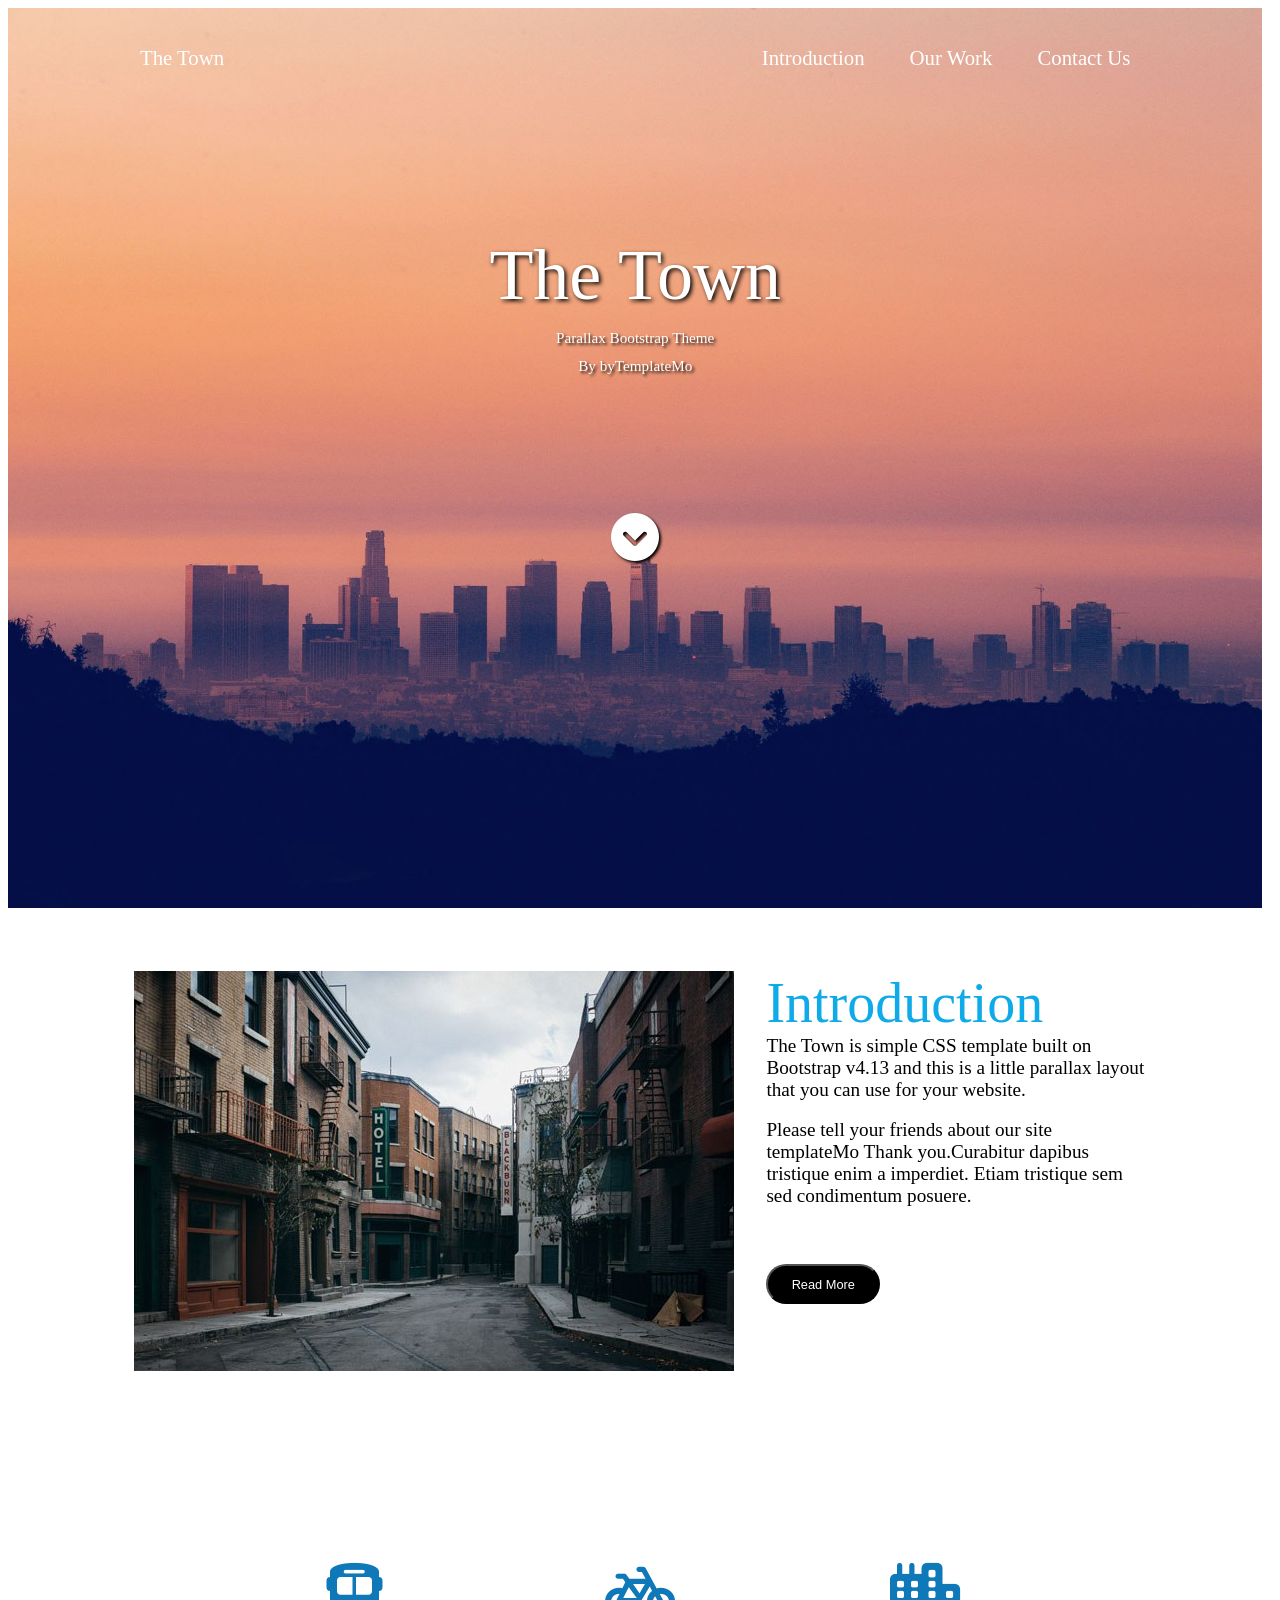
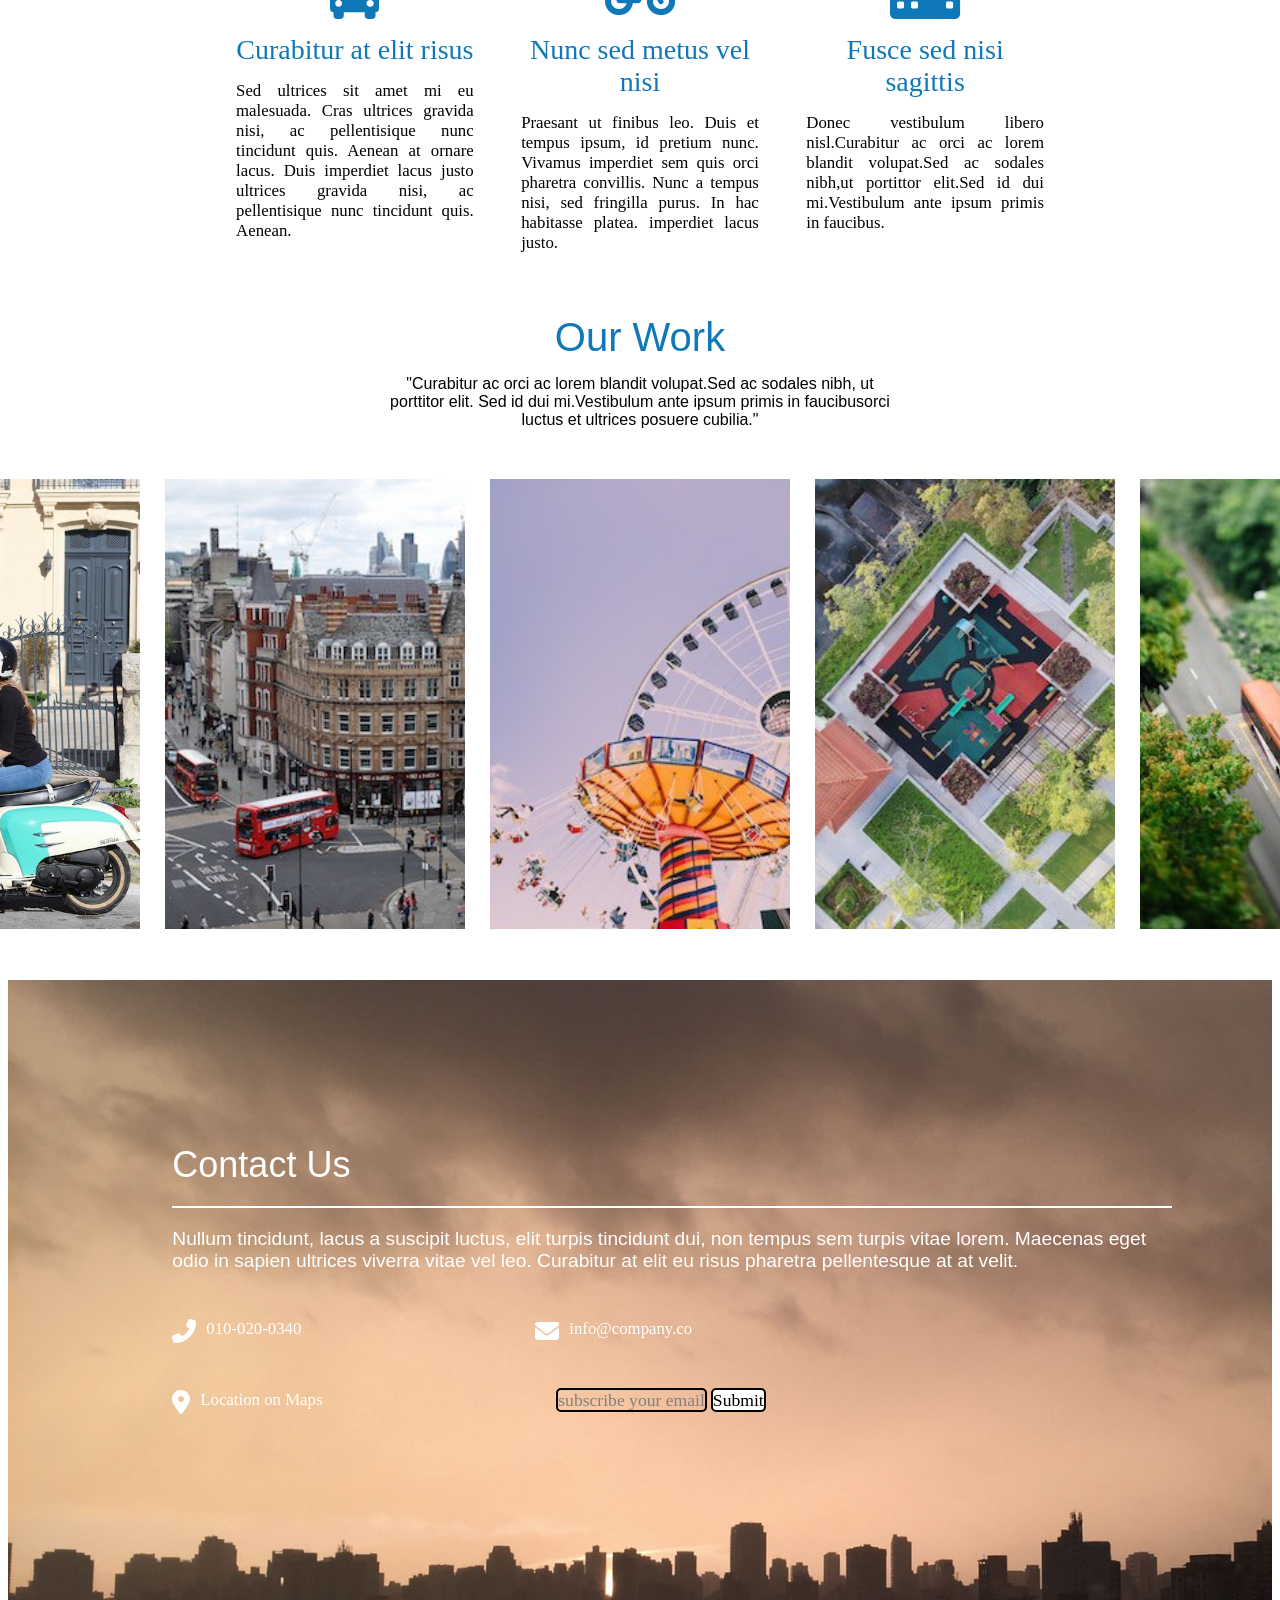
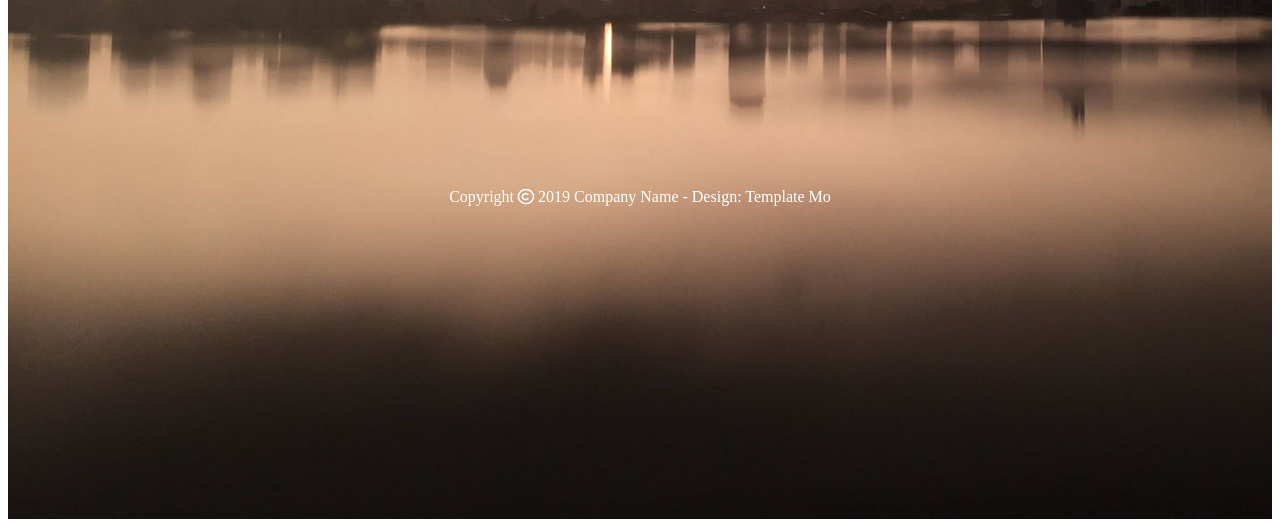
<file: index.html>
<!DOCTYPE html>
<html lang="en">
<head>
    <meta charset="UTF-8">
    <meta name="viewport" content="width=device-width, initial-scale=1.0">
    <title>Esha</title>
    <link rel="stylesheet" href="https://cdnjs.cloudflare.com/ajax/libs/font-awesome/6.5.2/css/all.min.css">
    <style>
         
        .navbar{
            background-image: url( "./photo_2024-07-30_14-04-27.jpg"); 
            background-size: cover; 
           background-position:center; 
            height: 100vh; 
            width: 98vw; 
            list-style: none;
        }
        .lefttopnav{
            display: flex;
            flex-direction: row;
            float: left;
            color: white;
            padding-left: 8%;
            font-size: 130%;
            font-family: calibri;
        }
        .righttopnav{
            display: flex;
            flex-direction: row;
            gap: 45px;
            color: white;
            float: right;
            padding-right: 8%;
            font-size: 130%;
            font-family: calibri;
        }
        .maintopnavbar{
            padding: 3% 3%;
        }
        .lefttopnav:hover{
            color: red;
        }
        #hovernav1:hover{
            color: red;
        }#hovernav2:hover{
            color: red;
        }#hovernav3:hover{
            color: red;
        }.buttomsymbol:hover{
            color: red;
        }
        .middlename{
            display: flex;
            justify-content: center;
            font-size: 450%;
            font-family: calibri;
            text-shadow: 2px 2px 4px black;
            color: white;
            margin-top: 12%;
        }
        .middlesecondname{
            display: flex;
            justify-content: center;
            font-size: 95%;
            font-family: calibri;
            text-shadow: 2px 2px 3px black;
            color: white;
            margin-top: 1%;
        }
        .middlethirdname{
            display: flex;
            justify-content: center;
            font-size: 95%;
            font-family: calibri;
            text-shadow: 2px 2px 3px black;
            color: white;
            margin-top: 0.8%; 
        }
        .buttomsymbol{
            display: flex;
            justify-content: center;
            font-size: 300%;
            font-family: calibri;
            text-shadow: 2px 2px 3px black;
            color: white;
            margin-top: 11%; 
        }
        .part2leftimg{
            height: 50%;
            width: 50%;
           
            
        }
        .part2righttext{
            display: flex;
            flex-direction: column;
             
            width: 30%;
        }
        .part2main{
            display: flex;
            flex-direction: row;
            justify-content: center;
             margin-top: 5%;
        }
        .part3card1{
            display: flex;
            flex-direction: column;
            gap: 15px;
            padding: 2% 2%;
            width: 20%;
            text-align: center;
            color: rgb(15, 120, 185);
            font-size: 350%;
        }
        .part3{
            display: flex;
            flex-direction: row;
            justify-content: center;
            margin-top: 10%;
            padding: 3% 3%;
        }
        .part4headtext{
            display: flex;
            flex-direction: column;
            align-items: center;
            gap: 15px;
            font-family: 'Gill Sans', 'Gill Sans MT', Calibri, 'Trebuchet MS', sans-serif;
             
            color: rgb(15, 120, 185);
            font-size: 250%;
        }
        .part4imges{
            display: flex;
            padding: 4%;
            height: 50vh;
            gap: 25px;
            justify-content: center;
           
        }
        .part5{
             background-image: url("./photo_2024-07-30_14-04-25.jpg");
             background-repeat: no-repeat;
             background-size: cover;
             height: 90vh;
              padding: 13% 13%;
        }
        .part5text{
            color: white;
            font-family: 'Gill Sans', 'Gill Sans MT', Calibri, 'Trebuchet MS', sans-serif;
            font-size: 150%;
            display: flex;
            flex-direction: column;
            gap: 20px;
        }
         .part5call{
            display: flex;
            flex-direction: row;
            gap: 10px;
            font-family: calibri;
         }
         .part5symbolstop{
            display: flex;
            flex-direction: row;
            gap: 25%;
            margin-top: 5%;
         }
         .part5symbolsbuttom{
            display: flex;
            flex-direction: row;
            gap: 25%;
            margin-top: 5%;
             
             
         }
         .part5textbox{
            border: 2px solid black;
            color: grey;
            font-size: 110%;
            text-align: center;
            width: 150%;
             height: 50%;
             border-radius: 5px;
             margin-left: 0%;
         }
         .part5textbox2{
            background-color: white;
            border: 2px solid black;
            color: black;
            font-size: 110%;
            text-align: center;
            width: 80%;
             height: 50%; 
             border-radius: 5px;
             
         }
         .desginpart{
            display: flex;
            justify-content: center;
            margin-top: 40%;
            color: white;
         }
         @media screen and (max-width:768px) {
             
            .navbar{
                 font-size: 50%;
                 height: 35vh;
            }
            .part2{
                display: flex;
                flex-direction: column;
                 
            }
            .leftimg{
                height: 500%;
                width: 445%;
            }
             .part2righttext{
                margin-top: 80%;
                margin-left: -20%;
                font-size: 80%;
                text-align: justify;
                width: 200%;
             }
             .part3{
                display: flex;
                flex-direction: column;
                gap: 15px;
                 align-items: center;
                 
                  
             }
             .part3card1{
                 font-size: 300%;
                 width: 80%;
                 box-shadow: -2px -2px 10px ;
                 
             }
             .part4headtext{
                margin-left: -75%;
                font-size: 200%;
                width: 250%;
             }
             .part4imges{
                display: flex;
                flex-direction: column;
                margin-left: 0%;
                margin-top: 300%;
                 
                width: 80vw;
             }
             .part5{
                margin-top: 290%;
                  height: 25vh;
             }
             .subpart5{
                  justify-content: center;
                  font-size: 20%;
                  padding: 3% 5%;
                  margin-left: -15%;
             }
             .part5text{
                width: 50%;
             }
        }
        
    </style>
</head>
<body>
    <div class="navbar">
        <div class="maintopnavbar">
            <div class="lefttopnav">
                <li>The Town</li>
            </div>
            <div class="righttopnav">
                <li id="hovernav1">Introduction</li>
            <li id="hovernav2">Our Work</li>
            <li id="hovernav3">Contact Us</li>
            </div>
        </div>
        <div class="middlename">
            <span>The Town</span>
        </div>
        <div class="middlesecondname">
            <span>Parallax Bootstrap Theme</span>
        </div>
        <div class="middlethirdname">
            <span>By byTemplateMo</span>
        </div>
        <div class="buttomsymbol">
            <span class="fa-solid fa-circle-chevron-down"></span>
        </div>
    </div>
    <div class="part2">
        <div class="part2main">
            <div class="part2leftimg">
                <img src="./photo_2024-07-30_14-04-29.jpg" alt="" style="text-align: center;" class="leftimg">
            </div>
            <div class="part2righttext">
                <span style="font-size: 350%; font-family:calibri; color:rgb(15, 170, 232);">Introduction</span>
                <span style="font-family: calibri; font-size:120%;">The Town is <span>simple CSS template </span>built on Bootstrap 
                v4.13 and this is a little parallax layout that you can use 
                for your website. </span><br>
                <span style="font-family: calibri; font-size:120%;">Please tell your friends about our site <span class="blue">templateMo</span> 
                Thank you.Curabitur dapibus tristique enim a imperdiet. 
                Etiam tristique sem sed condimentum posuere. </span>
                
                <input type="button" value="Read More"
                            style="border-radius: 20px;height: 40px; width:30%; font-size: 80%; margin-top:15%; color: white;background-color: black;font-family: 'Lucida Sans', 'Lucida Sans Regular', 'Lucida Grande', 'Lucida Sans Unicode', Geneva, Verdana, sans-serif;">
    
            </div>
        </div>
    </div>
    <div class="part3">
        <div class="part3card1">
            <i class="fa-solid fa-bus"></i>
            <span style="font-size: 50%; font-family:calibri;">Curabitur at elit risus</span>
            <span style="font-size: 30%; color:black; font-family:calibri; text-align:justify">Sed ultrices sit amet mi eu malesuada. Cras  
                ultrices gravida nisi, ac pellentisique nunc 
                tincidunt quis. Aenean at ornare lacus. Duis  
                imperdiet lacus justo ultrices gravida nisi, ac pellentisique nunc 
                tincidunt quis. Aenean. </span>
        </div>
        <div class="part3card1">
            <i class="fa-solid fa-bicycle"></i>
            <span style="font-size: 50%; font-family:calibri;">Nunc sed metus vel nisi</span>
            <span style="font-size: 30%; color:black; font-family:calibri; text-align:justify">Praesant ut finibus leo. Duis et tempus ipsum, id 
                pretium nunc. Vivamus imperdiet sem quis orci 
                pharetra convillis. Nunc a tempus nisi, sed 
                fringilla purus. In hac habitasse platea.  
                imperdiet lacus justo. </span>
        </div>
        <div class="part3card1">
            <i class="fa-solid fa-city"></i>
            <span style="font-size: 50%; font-family:calibri;">Fusce sed nisi sagittis</span>
            <span style="font-size: 30%; color:black; font-family:calibri; text-align:justify">Donec vestibulum libero nisl.Curabitur ac orci ac  
                lorem blandit volupat.Sed ac sodales nibh,ut 
                portittor elit.Sed id dui mi.Vestibulum ante 
                ipsum primis in faucibus. 
                </pre> </span>
        </div>
    </div>
    <div class="part4">
        <div class="part4headtext">
            <span>Our Work</span>
            <span style="font-size: 40%; width:40%; text-align:center; color:black">"Curabitur ac orci ac lorem blandit volupat.Sed ac sodales nibh, ut porttitor elit. Sed id dui  
                mi.Vestibulum ante ipsum primis in faucibusorci luctus et ultrices posuere cubilia." </span>
        </div>
        <div class="part4imges">
            <img src="./photo_2024-07-30_14-04-14.jpg" alt="">
            <img src="./photo_2024-07-30_14-04-30.jpg" alt="">
            <img src="./photo_2024-07-30_14-04-32.jpg" alt="">
            <img src="./photo_2024-07-30_14-04-35.jpg" alt="">
            <img src="./photo_2024-07-30_14-04-37.jpg" alt="">
        </div>
         
    </div>
    <div class="part5">
         <div class="subpart5">
            <div class="part5text">
                <span style="font-size: 150%;">Contact Us</span>
                <span style="background-color: white; height:2px; width:1000px">
                </span>
                <span style="font-size: 80%; width:1000px">Nullum tincidunt, lacus a suscipit luctus, elit turpis tincidunt dui, non tempus sem turpis vitae lorem. Maecenas eget odio in sapien 
                    ultrices viverra vitae vel leo. Curabitur at elit eu risus pharetra pellentesque at at velit. </span>
             </div>
             <div class="part5symbolstop">
                <div class="part5call" style="color: white; font-size:150%">
                    <i class="fa-solid fa-phone-flip"></i>
                    <span style="font-size: 70%;">010-020-0340</span>
                 </div>
                 <div class="part5call" style="color: white; font-size:150%">
                    <i class="fa-solid fa-envelope"></i>
                    <span style="font-size: 70%;">info@company.co</span>
                 </div>
                 
             </div>
             <div class="part5symbolsbuttom">
                <div class="part5call" style="color: white; font-size:150%">
                    <i class="fa-solid fa-location-dot"></i>
                    <span style="font-size: 70%;">Location on Maps</span>
                 </div>
                 <div class="part5symbolbutton"> 
                    <span class="part5textbox">subscribe your email</span>
                    <span class="part5textbox2">Submit</span></div>
                 </div>
                 <div class="desginpart">
                    <span>Copyright <i class="fa-regular fa-copyright"></i> 2019 Company Name - Design: Template Mo</span>
                </div>
         </div>
    </div>
   
</body>
</html>
</file>
